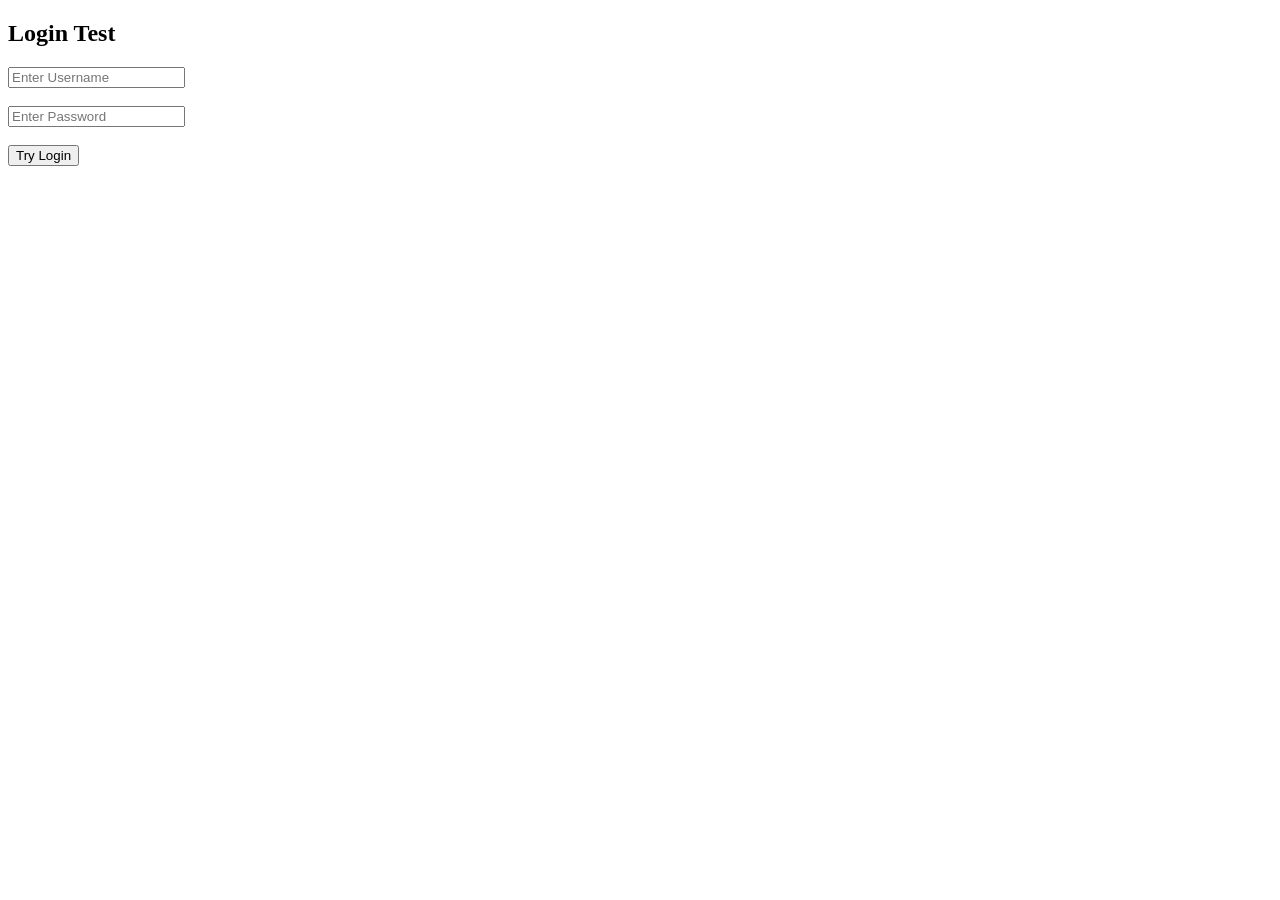
<file: test.html>
<!DOCTYPE html>
<html>
<body>
    <h2>Login Test</h2>
    <form action="login.php" method="POST">
        <input type="text" name="username" placeholder="Enter Username" required><br><br>
        <input type="password" name="password" placeholder="Enter Password" required><br><br>
        <button type="submit">Try Login</button>
    </form>
</body>
</html>
</file>
